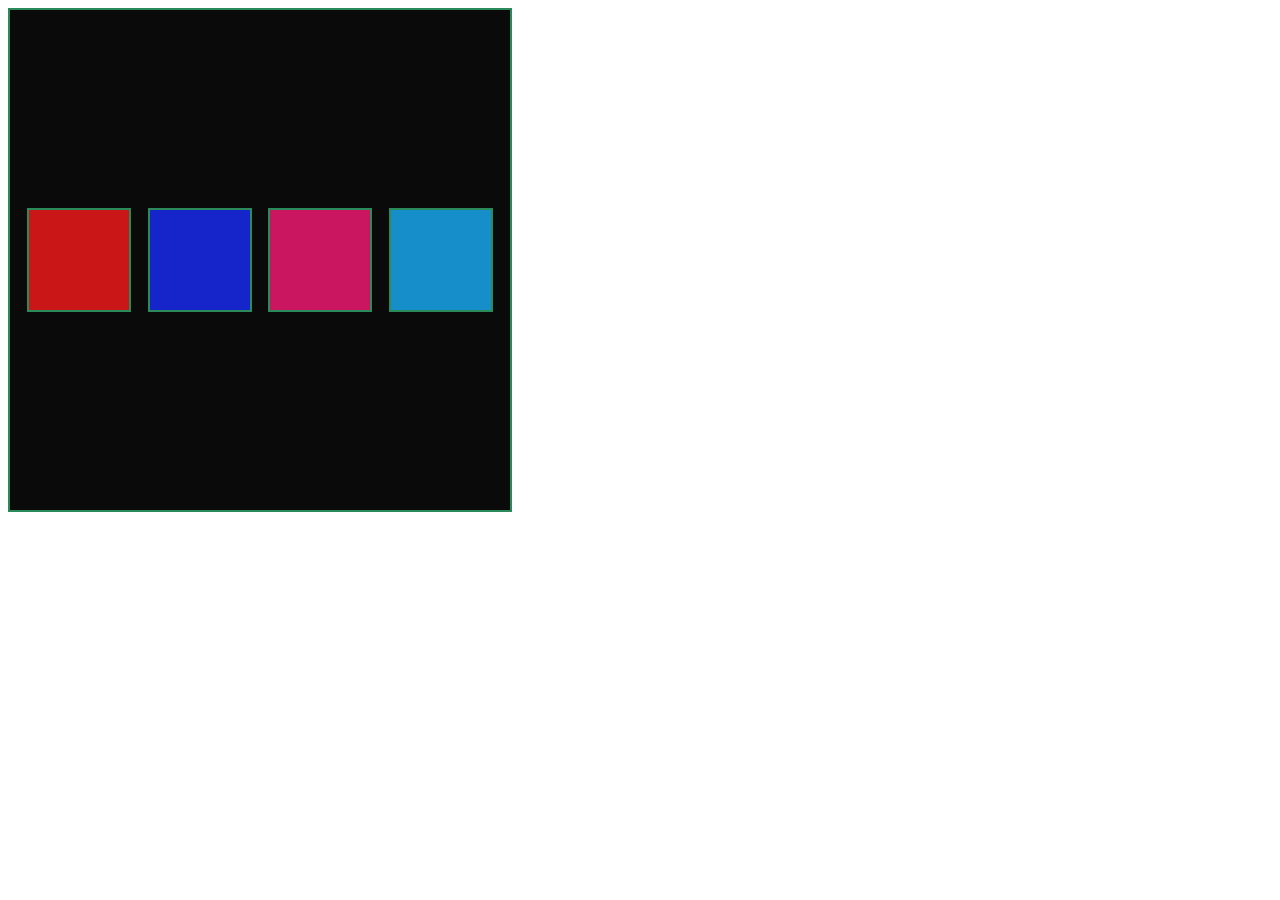
<file: flexbox.html>
<!DOCTYPE html>
<html lang="en">
<head>
    <meta charset="UTF-8">
    <meta name="viewport" content="width=device-width, initial-scale=1.0">
    <title>Document</title>
    <style>
        #main-div{
            height: 500px;
            width: 500px;
            border: 2px solid rgb(43, 138, 90);
            background-color: rgb(11, 10, 10);
            display: flex;
            flex-direction: row;
            justify-content: space-evenly;
            align-items: center;
        }
        .box-1{
            height: 100px;
            width: 100px;
            border: 2px solid rgb(43, 138, 90);
            background-color: rgb(202, 22, 22);

        }
        .box-2{
            height: 100px;
            width: 100px;
            border: 2px solid rgb(43, 138, 90);
            background-color: rgb(22, 37, 202);
        }
        .box-3{
            height: 100px;
            width: 100px;
            border: 2px solid rgb(43, 138, 90);
            background-color: rgb(202, 22, 97);
        }
        .box-4{
            height: 100px;
            width: 100px;
            border: 2px solid rgb(43, 138, 90);
            background-color: rgb(22, 142, 202);
            display: flex;
        }
    </style>
</head>
<body>


    <div id="main-div">
        <div class="box-1"></div>
        <div class="box-2"></div>
        <div class="box-3"></div>
        <div class="box-4"></div>  
    </div>

</body>
</html>
</file>
